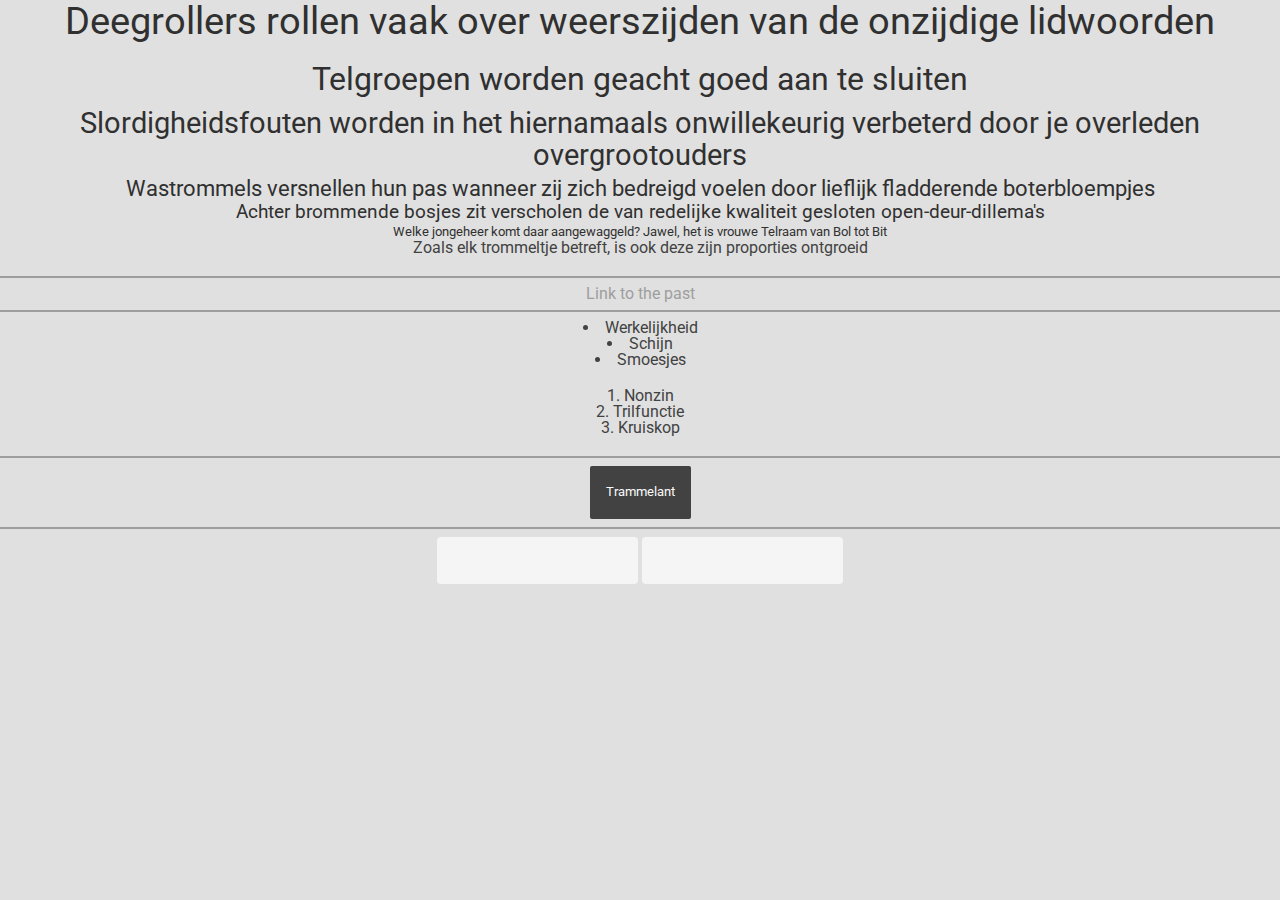
<file: index.html>
<!DOCTYPE html>
<html>
<head>
	<meta charset="utf-8">
	<title>Test page</title>

	<link rel="stylesheet" type="text/css" href="css/main.css">
	<style type="text/css">
		body { text-align: center; }
	</style>
</head>
<body>
	<h1>Deegrollers rollen vaak over weerszijden van de onzijdige lidwoorden</h1>
	<h2>Telgroepen worden geacht goed aan te sluiten</h2>
	<h3>Slordigheidsfouten worden in het hiernamaals onwillekeurig verbeterd door je overleden overgrootouders</h3>
	<h4>Wastrommels versnellen hun pas wanneer zij zich bedreigd voelen door lieflijk fladderende boterbloempjes</h4>
	<h5>Achter brommende bosjes zit verscholen de van redelijke kwaliteit gesloten open-deur-dillema's</h5>
	<h6>Welke jongeheer komt daar aangewaggeld? Jawel, het is vrouwe Telraam van Bol tot Bit</h6>
	<p>Zoals elk trommeltje betreft, is ook deze zijn proporties ontgroeid</p>
	
	<hr/>

	<a href="#">Link to the past</a>

	<hr/>

	<ul><li>Werkelijkheid</li><li>Schijn</li><li>Smoesjes</li></ul>
	<ol><li>Nonzin</li><li>Trilfunctie</li><li>Kruiskop</li></ol>

	<hr/> 

	<div class="btn">Trammelant</div>

	<hr/>

	<input type="text">
	<input type="password">
</body>
</html>
</file>
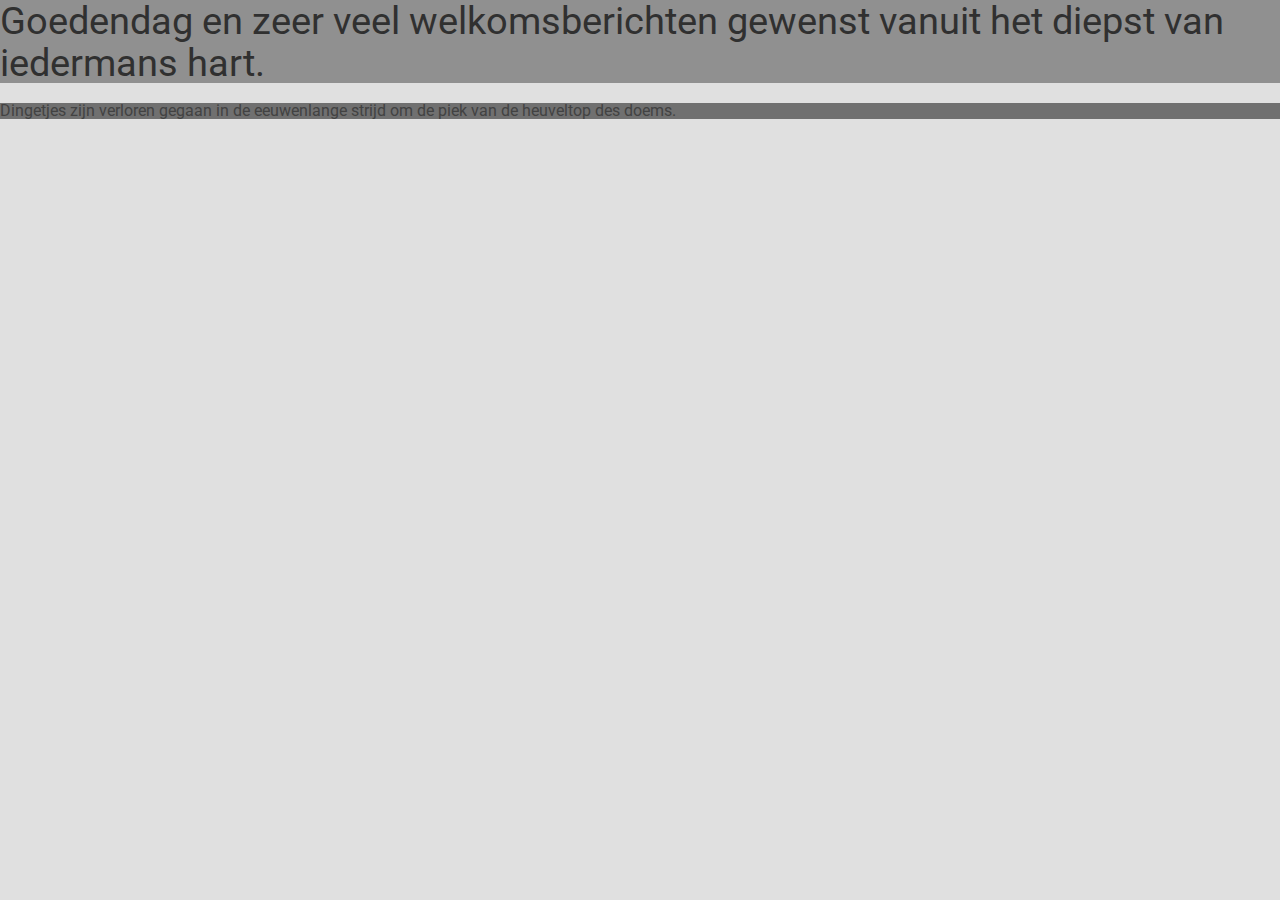
<file: test.html>
<!DOCTYPE html>
<html>
<head>
	<title>test</title>

	<link rel="stylesheet" type="text/css" href="css/main.css">

	<style type="text/css">
		#first { background-color: #909090; }
		#second { background-color: #707070; }
	</style>
</head>
<body>
	<div class="container">
		<div id="first" class="six columns offset-by-two">
			<h1 class="six columns offset-by-two">Goedendag en zeer veel welkomsberichten gewenst vanuit het diepst van iedermans hart.</h1>
		</div>
		<div id="second" class="one column offset-by-one"><p>Dingetjes zijn verloren gegaan in de eeuwenlange strijd om de piek van de heuveltop des doems.</p></div>
	</div>
</body>
</html>
</file>
<file: css/main.css>
/* http://meyerweb.com/eric/tools/css/reset/ 
   v2.0 | 20110126
   License: none (public domain)
*/
@import url(http://fonts.googleapis.com/css?family=Roboto);
html, body, div, span, applet, object, iframe,
h1, h2, h3, h4, h5, h6, p, blockquote, pre,
a, abbr, acronym, address, big, cite, code,
del, dfn, em, img, ins, kbd, q, s, samp,
small, strike, strong, sub, sup, tt, var,
b, u, i, center,
dl, dt, dd, ol, ul, li,
fieldset, form, label, legend,
table, caption, tbody, tfoot, thead, tr, th, td,
article, aside, canvas, details, embed,
figure, figcaption, footer, header, hgroup,
menu, nav, output, ruby, section, summary,
time, mark, audio, video {
  margin: 0;
  padding: 0;
  border: 0;
  font-size: 100%;
  font: inherit;
  vertical-align: baseline; }

/* HTML5 display-role reset for older browsers */
article, aside, details, figcaption, figure,
footer, header, hgroup, menu, nav, section {
  display: block; }

body {
  line-height: 1; }

ol, ul {
  list-style: none; }

blockquote, q {
  quotes: none; }

blockquote:before, blockquote:after,
q:before, q:after {
  content: '';
  content: none; }

table {
  border-collapse: collapse;
  border-spacing: 0; }

/* Black */
/* Gray */
/* White */
/* Table of contents
==================================================
  -Imports
  -Basic styles
  -Typography
  -Links
  -Lists
  -Buttons
  -Forms
  -Misc
*/
/* Imports
================================================== */
/* Black */
/* Gray */
/* White */
/* Basic styles
================================================== */
body {
  background: #e0e0e0;
  font-family: 'Roboto', sans-serif;
  font-size: 1rem;
  color: #424242; }

/* Typography
================================================== */
h1, h2, h3, h4, h5, h6 {
  color: #303030; }

h1 {
  font-size: 2.4rem;
  line-height: 2.6rem;
  margin-bottom: 20px; }

h2 {
  font-size: 2rem;
  line-height: 2.2rem;
  margin-bottom: 10px; }

h3 {
  font-size: 1.8rem;
  line-height: 2rem;
  margin-bottom: 5px; }

h4 {
  font-size: 1.4rem;
  line-height: 1.6rem; }

h5 {
  font-size: 1.2rem;
  line-height: 1.4rem; }

h6 {
  font-size: 0.8rem;
  line-height: 1rem; }

p {
  margin: 0 0 20px 0; }

hr {
  border: solid #9e9e9e;
  border-width: 2px 0 0; }

/* Links
================================================== */
a {
  text-decoration: none;
  color: #9e9e9e; }
  a:hover {
    color: #757575;
    transition: color 300ms ease 0s;
    -webkit-transition: color 300ms ease 0s; }

/* Lists
================================================== */
ul, ol {
  margin-bottom: 20px; }

ul {
  list-style: inside disc; }

ol {
  list-style: inside decimal; }

/* Buttons
================================================== */
.btn,
button,
input[type="submit"],
input[type="reset"],
input[type="button"] {
  border: none;
  display: inline-block;
  padding: 1.25rem 1rem;
  background-color: #424242;
  color: #fafafa;
  text-align: center;
  font-size: 0.8rem;
  cursor: pointer;
  border-radius: 2px;
  -webkit-border-radius: 2px;
  transition: background-color 150ms ease 0s;
  -webkit-transition: background-color 150ms ease 0s; }
  .btn:hover,
  button:hover,
  input[type="submit"]:hover,
  input[type="reset"]:hover,
  input[type="button"]:hover {
    background-color: #757575; }

/* Forms
================================================== */
input[type="text"],
input[type="password"],
input[type="email"],
input[type="url"],
input[type="range"],
input[type="number"],
input[type="search"],
input[type="tel"],
input[type="date"],
input[type="time"],
input[type="datetime"],
input[type="month"],
input[type="week"] {
  border: none;
  padding: 1rem 0.75rem;
  background-color: #f5f5f5;
  color: #757575;
  border-radius: 4px;
  -webkit-border-radius: 4px;
  transition: background-color 150ms ease 0s;
  -webkit-transition: background-color 150ms ease 0s; }
  input[type="text"]:focus,
  input[type="password"]:focus,
  input[type="email"]:focus,
  input[type="url"]:focus,
  input[type="range"]:focus,
  input[type="number"]:focus,
  input[type="search"]:focus,
  input[type="tel"]:focus,
  input[type="date"]:focus,
  input[type="time"]:focus,
  input[type="datetime"]:focus,
  input[type="month"]:focus,
  input[type="week"]:focus {
    border: none;
    background: #fafafa; }

/* Misc
================================================== */
.clearfix:after {
  content: " ";
  display: block;
  height: 0;
  clear: both; }

/*# sourceMappingURL=main.css.map */
</file>
